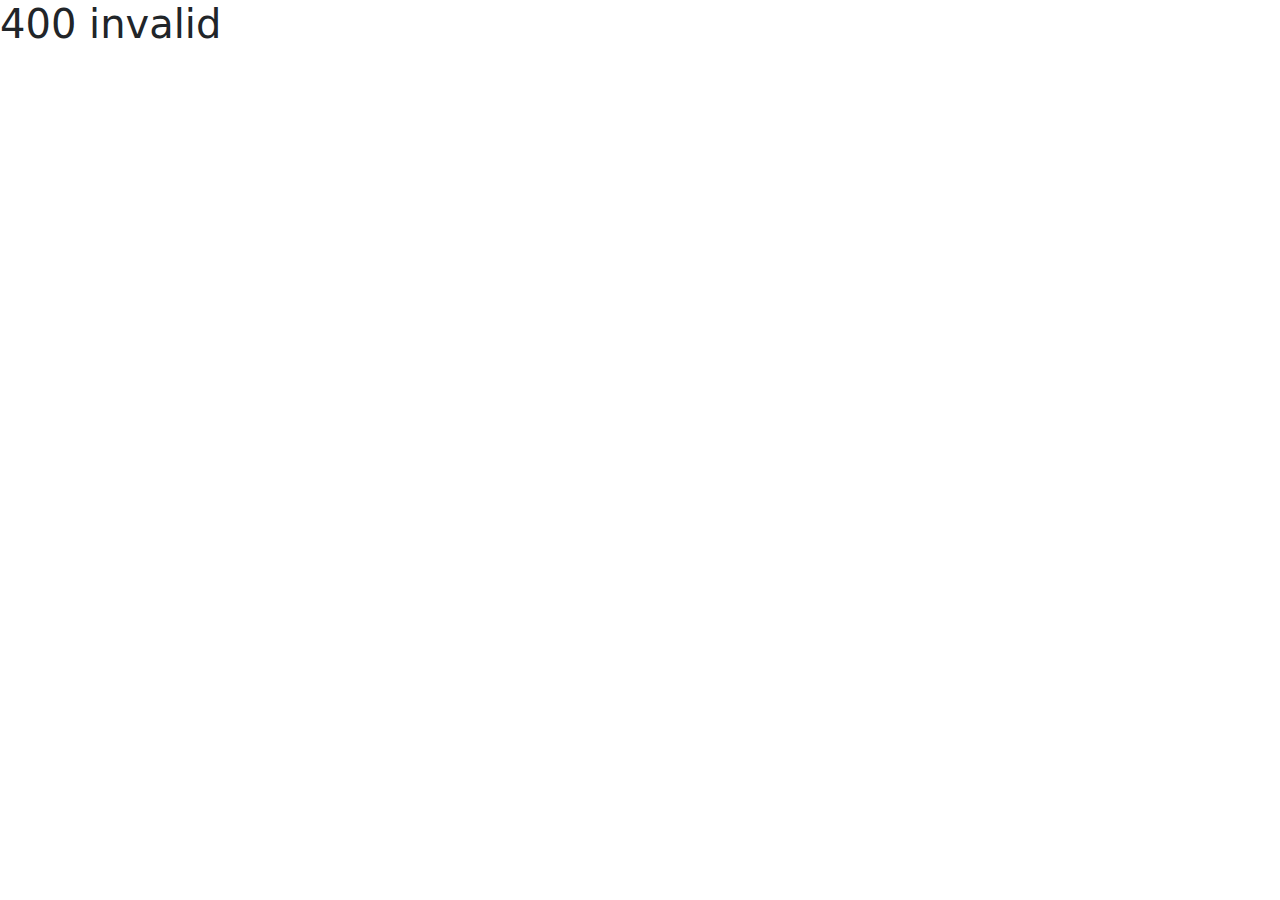
<file: templates/bootstrap.html>
<!DOCTYPE html>
<html lang="en">
<head>
    <meta charset="UTF-8">
    <meta http-equiv="X-UA-Compatible" content="IE=edge">
    <meta name="viewport" content="width=device-width, initial-scale=1.0">
   <link rel="stylesheet" href="/css/boot.css">
    <link rel="stylesheet" href="/bootstrap/css/bootstrap.css">
    <link rel="stylesheet" href="/bootstrap/js/bootstrap.js">
    <link href="https://cdn.jsdelivr.net/npm/bootstrap@5.2.2/dist/css/bootstrap.min.css" rel="stylesheet" integrity="sha384-Zenh87qX5JnK2Jl0vWa8Ck2rdkQ2Bzep5IDxbcnCeuOxjzrPF/et3URy9Bv1WTRi" crossorigin="anonymous">
    <script src="https://cdn.jsdelivr.net/npm/bootstrap@5.2.2/dist/js/bootstrap.bundle.min.js" integrity="sha384-OERcA2EqjJCMA+/3y+gxIOqMEjwtxJY7qPCqsdltbNJuaOe923+mo//f6V8Qbsw3" crossorigin="anonymous"></script>
    <title>Document</title>
</head>
<body>
<h1 id="de"></h1>
<script>
  var x=400 
  if(x<10 && x>0){
    document.getElementById('de').innerHTML =x + " is bigger than 0 and smaller than 10"
  }else if (x<100 && x>10){
    
    document.getElementById('de').innerHTML =x +  " is bigger than 10 and smaller than 100"
  
  }else{
    
    document.getElementById('de').innerHTML =x + "  invalid"
  
  }
  e
  
</script>


  <!-- 1-11-22 -->
  <!-- <input type="date" id="demo" >
  <h1 id="dem"></h1>
  <script>
    var array=["van","kan","pan"]
    array[2]="run"
    array[3]=new Date(10)
    document.getElementById("dem").innerHTML=array
 
 
 
    var today= new Date();
    var day=today.getDate();
    var month=today.getMonth();
    var year=today.getFullYear();
    month=month+1
    if(day<10){
      day="0"+day
    }
    if(month<10){
      month="0"+month
    }
    today=year+"-"+month+"-"+day;
    console.log(today)
    document.getElementById("demo").setAttribute("min",today)
  </script>
  -->
    <!-- <input type="text" id="nam">(30/10/22) -->
  <!-- <script>(30/10/22)
    document.getElementById("nam").onchange =function() {capfun()}
    function capfun(){
      var x=document.getElementById("nam")
      x.value=x.value.toUpperCase();
     
    }
    let p= {name:"ram",age:30}
    console.log(p["name"])
    const a=["dddwq","wqdwqd","wdqwdq"]
    console.log(a[2])
    p["name"]="heeeee"
    console.log(p["name"])
  </script>// -->
 <!-- <div class="con">
  <div class="fdiv">
    <h2>hai</h2>
    <h3>Result:</h3>
    <h1 id="h"></h1>
    
  </div>
  <div class="sdiv">
    <h5>calculator</h5>
    <br>
    <input id="f" type="number"><br>
    <br>
    <input id="s" type="number">
    <br>
    <button onclick="add()">Addition</button><br>
    <button onclick="sub()">Substract</button><br>
    <button onclick="mul()">Multiply</button><br>
    <button onclick="div()">Divission</button><br>
  </div>
 </div>
<script>
function add(){
  var x= parseInt(document.getElementById("f").value);
  var y=parseInt(document.getElementById("s").value);
  var z= (x + y)
  document.getElementById("h").innerHTML= "sum is "+ z;
}
function sub(){
  var x= parseInt(document.getElementById("f").value);
  var y= parseInt(document.getElementById("s").value);
  var z=x-y
  document.getElementById("h").innerHTML= "sub is "+ z;
}
function mul(){
  var x= parseInt(document.getElementById("f").value);
  var y= parseInt(document.getElementById("s").value);
  var z=x*y
  document.getElementById("h").innerHTML= "Mul is "+ z;
}
function div(){
  var x= parseInt(document.getElementById("f").value);
  var y= parseInt(document.getElementById("s").value);
  var z=x/y
  document.getElementById("h").innerHTML= "Div is "+ z;
}
</script>
   -->
</body>
</html>
</file>
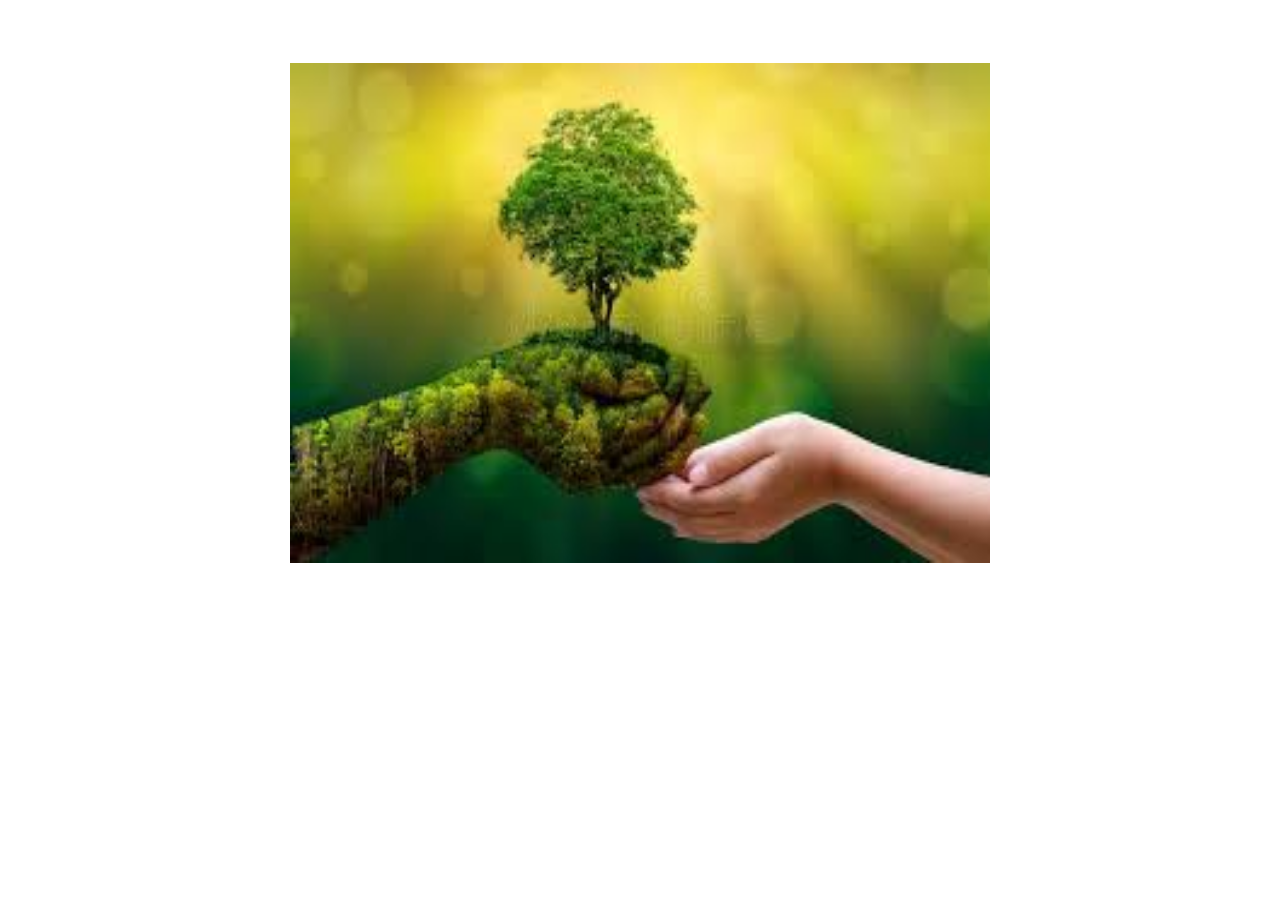
<file: templates/hover.html>
<!DOCTYPE html>
<html lang="en">
<head>
    <meta charset="UTF-8">
    <meta http-equiv="X-UA-Compatible" content="IE=edge">
    <meta name="viewport" content="width=device-width, initial-scale=1.0">
   <link rel="stylesheet" href="/css/hover.css">
    <title>Document</title>
</head>
<body>
    <div class="con">
        <img src="/image/1.jpg" alt="">
        <div class="con1">
            <h1>hello, Enter your Name</h1><br>
            <input type="text" id="name"placeholder="name"><br>
            <br><button onclick="act()">Click ME</button>
            <script>
                function act(){
                    const nam=document.getElementById('name').value
                    alert("hello"+nam)
                }
            </script>
        </div>
    </div>
    
</body>
</html>
</file>
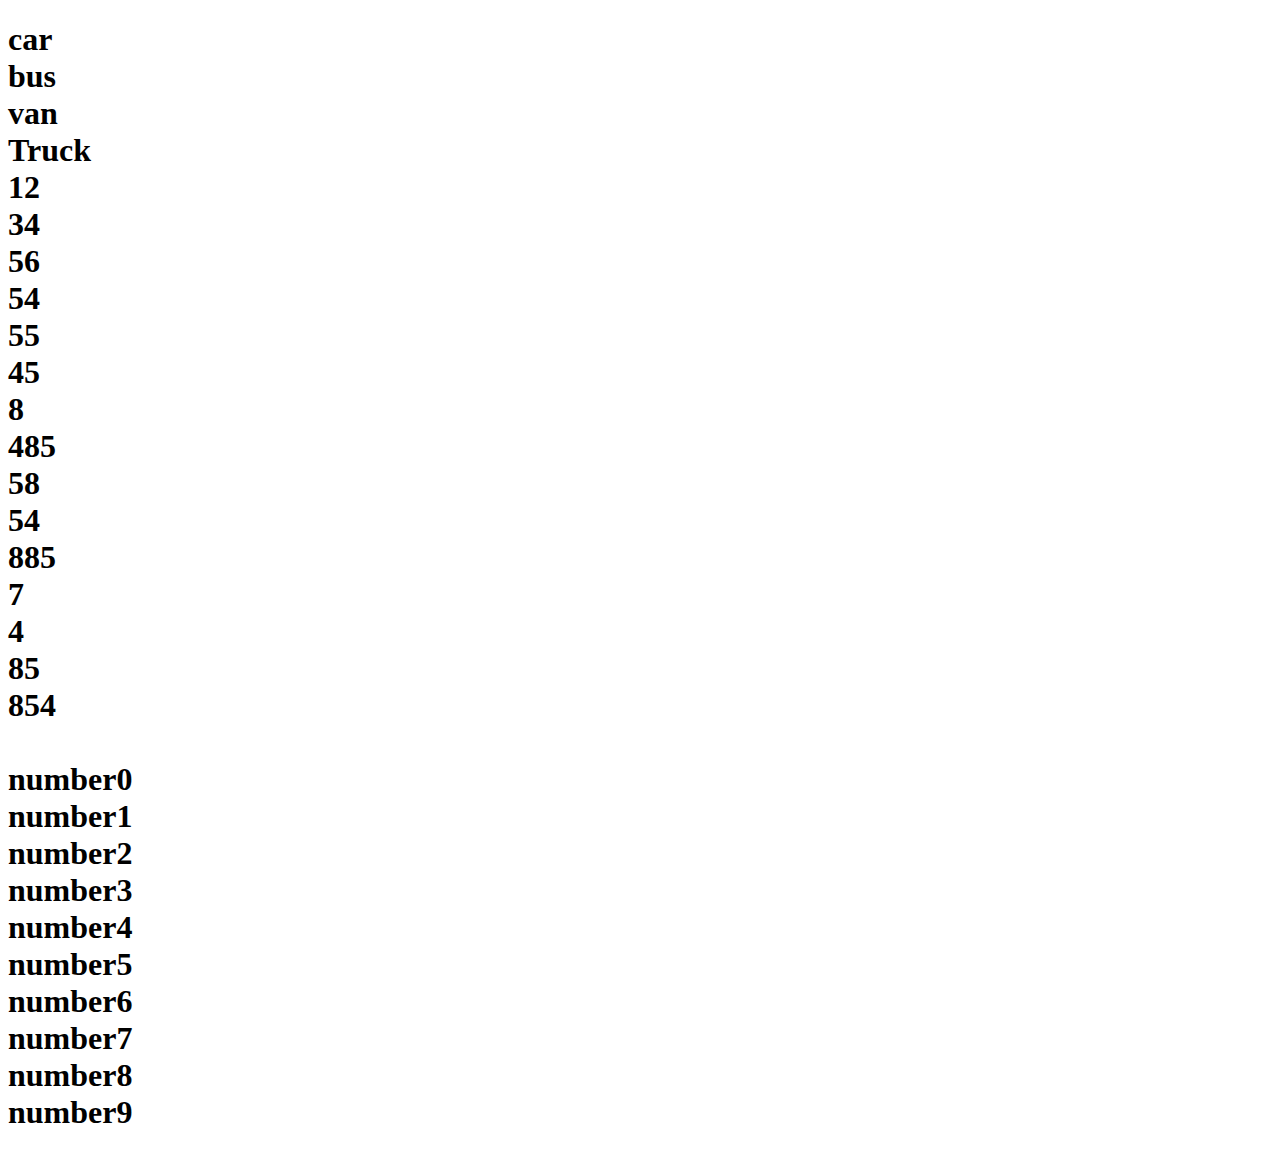
<file: templates/loop.html>
<!DOCTYPE html>
<html lang="en">
<head>
    <meta charset="UTF-8">
    <meta http-equiv="X-UA-Compatible" content="IE=edge">
    <meta name="viewport" content="width=device-width, initial-scale=1.0">
    <title>Document</title>
</head>
<body>
   <h1 id="demo"></h1>
   <script>
    a= ["car","bus","van","Truck"]
    let txt =""
    for(let i=0;i<a.length;i++){
        txt += a[i] + "<br>"
    }
    document.getElementById('demo').innerHTML= txt


    let x=[12,34,56,54,55,45,8,485,58,54,885,7,4,85,854,]
    for (let j in x){
        txt +=x[j]+"<br>"
    }
    document.getElementById('demo').innerHTML= txt
    let i=0;
    while(i<10){
        txt += "<br>number" +i
        i++
    }
    document.getElementById('demo').innerHTML= txt
   </script> 
</body>
</html>
</file>
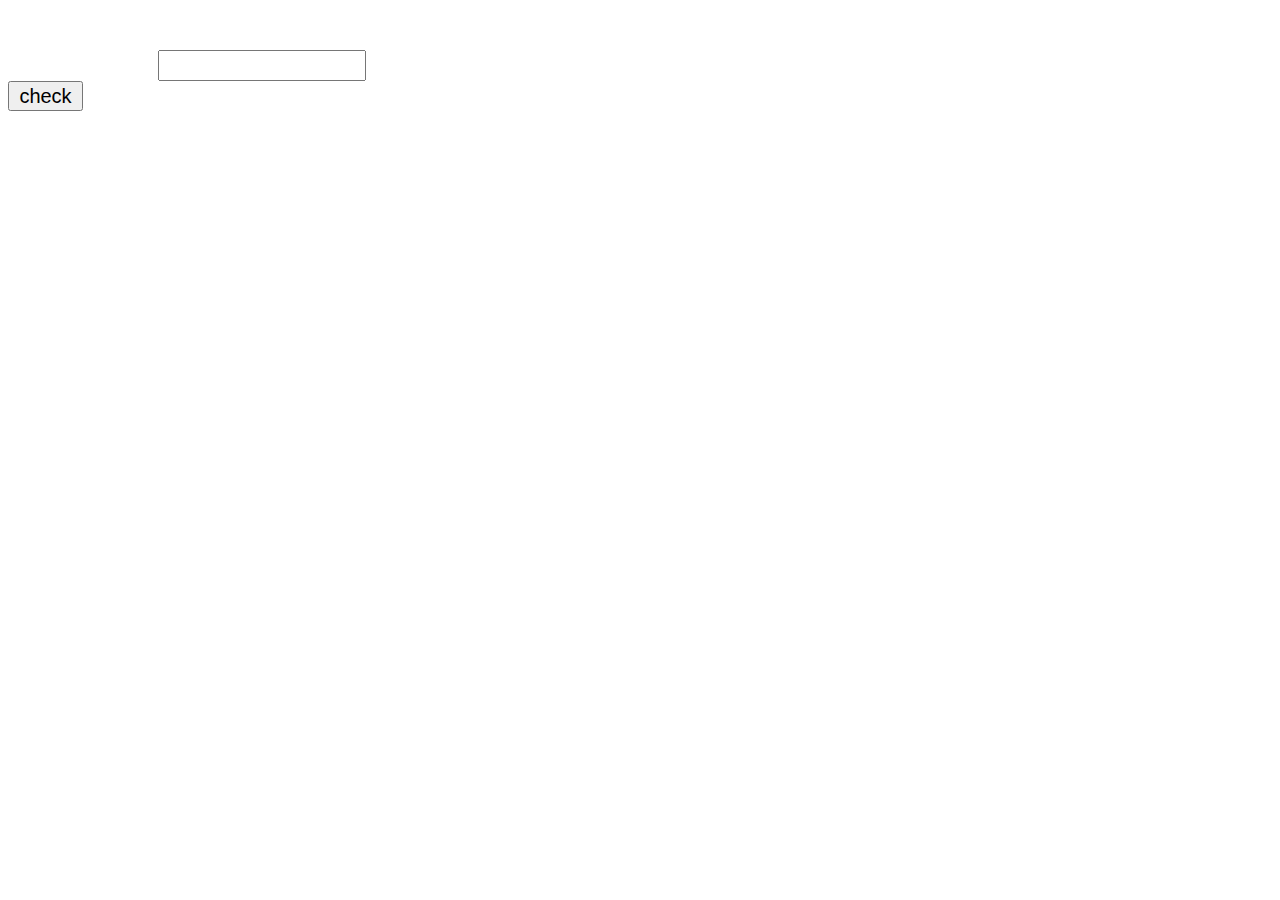
<file: templates/odeve.html>
<!DOCTYPE html>
<html lang="en">
<head>
    <meta charset="UTF-8">
    <meta http-equiv="X-UA-Compatible" content="IE=edge">
    <meta name="viewport" content="width=device-width, initial-scale=1.0">
   <link rel="stylesheet" href="/css/odd.css">
    <title>Document</title>
</head>
<body onafterprint="alert('printed')">
    <!-- <div class="con">
         <h1>ODD&EVEN checker0 </h1>
        <input type="number" id="num"> 
    <button id="btn" onclick="check()">check</button>
    <h1 id="re"></h1>
    </div> -->
    <input type="text"  id="num" oninput="al(this.value)">
    <button id="btn" onclick="alert('jgj')">check</button>
    <h1 id="re"></h>
    <script>
        function al(a){
            document.getElementById('re').innerHTML=a
        }
    </script>
    
    <!-- <script>
        function check(){
        var a=parseInt(document.getElementById('num').value)
        var s=a%2
        if(s==1){
            document.getElementById('re').innerHTML= "Your Number is ODD "
        }else{
            document.getElementById('re').innerHTML= "Your Number is EVEN "
        }
        
    }
    </script> -->
</body>
</html>
</file>
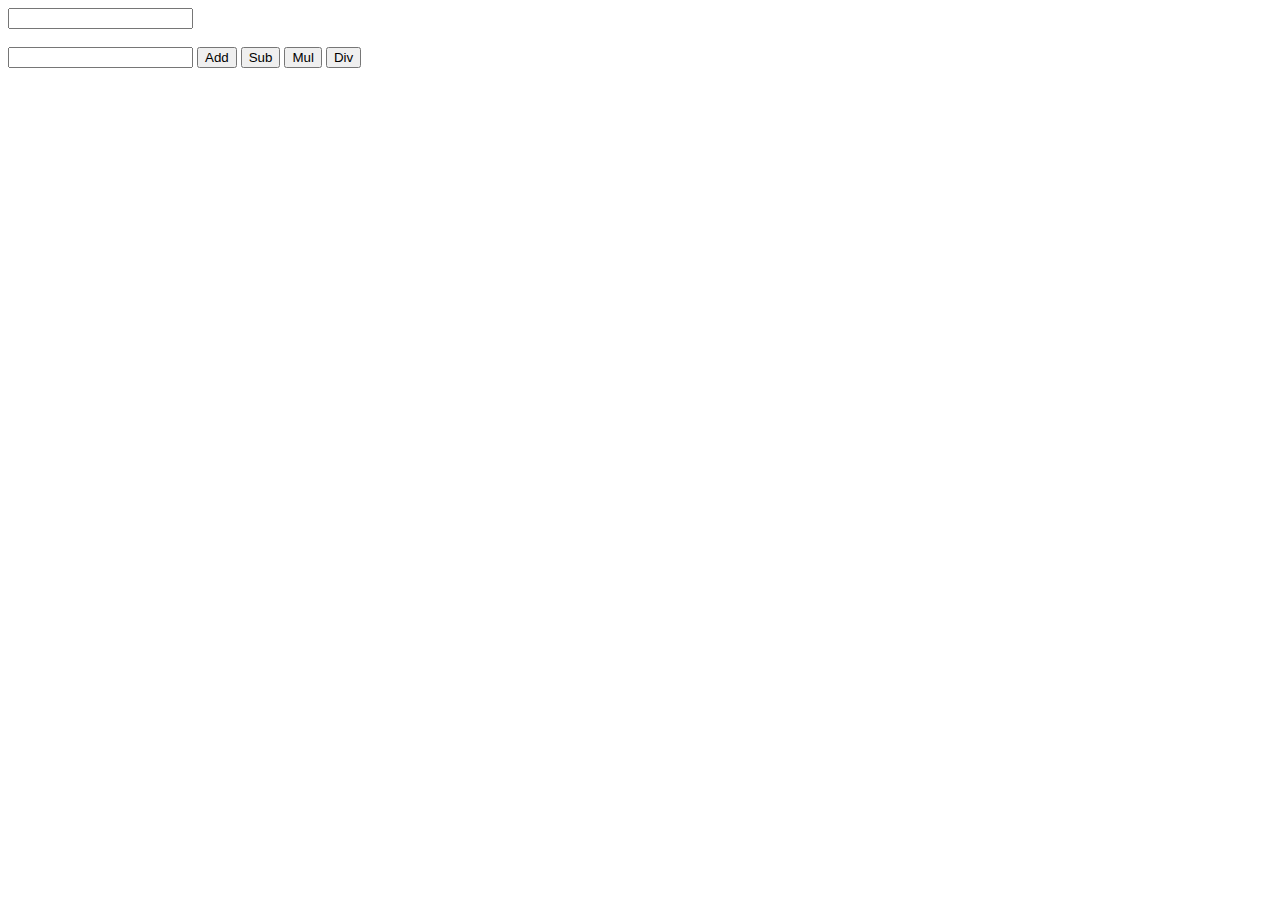
<file: templates/switch.html>
<!DOCTYPE html>
<html lang="en">
<head>
    <meta charset="UTF-8">
    <meta http-equiv="X-UA-Compatible" content="IE=edge">
    <meta name="viewport" content="width=device-width, initial-scale=1.0">
   <link rel="stylesheet" href="/css/calc.css">
    <title>Document</title>
</head>
<body>
    <div class="con">
        <input type="number" id="val1" ><br><br>
    <input type="number" id="val2" >
    <button onclick="check(this.value)"value="+">Add</button>
    <button onclick="check(this.value)"value="-">Sub</button>
    <button onclick="check(this.value)"value="*">Mul</button>
    <button onclick="check(this.value)"value="/">Div</button>
    <h1 id="res"></h1>
    </div>
    <script>
         function check(oper){
            var val1 = parseInt(document.getElementById("val1").value)
            var val2 = parseInt(document.getElementById("val2").value)
           var sum
        switch (oper){
           case "+":
               sum = val1+val2
               break;
           case "-":
             sum = val1-val2
               break;
           case "*":
                 sum = val1*val2
               break;
           case "/":
                sum = val1/val2
               break;
             default:
                sum="invalid"
           
        }
        document.getElementById('res').innerHTML = sum
    }
       </script>

    <!-- <script>
     switch (new Date().getDay()){
        case 0:
            day="Sunday"
            break;
        case 1:
            day="Monday"
            break;
        case 2:
            day="Tuesday"
            break;
        case 3:
            day="Wednesday"
            break;
        case 4:
            day="Thursday"
            break;
        case 5:
            day="Friday"
            break;
        case 6:
            day="Saturday"
            break;
     }
     document.getElementById('demo').innerHTML = day
    </script> -->
</body>
</html>
</file>
<file: css/boot.css>
.con{
    position: relative;
}
.fdiv{
    height: 400px;
    width: 900px;
    margin-left: 20%;
    margin-top:15% ;
     background-color: rgb(255, 255, 255); 
    border-radius: 30px;
    position: absolute;
    box-shadow: rgba(0, 0, 0, 0.35) 0px 5px 15px;
 

}
.sdiv{
    height: 550px;
    width: 380px;
    border-radius: 40px;
     background-color: rgb(255, 255, 255); 
    position: absolute;
    margin-top:11% ;
    margin-left: 45%;
    text-align: center;
    box-shadow: rgba(0, 0, 0, 0.35) 0px 5px 15px;
   
}
.con .fdiv h2{
    color: green;
    margin: 30px;
}
.con .fdiv h3{
    color: green;
    margin: 30px;
}
.con .fdiv h1{
    margin: 30px;
    color: aqua;
}
.con .sdiv h5{
   margin-top: 40px;
}
.con .sdiv input{
    height: 35px;
    width: 250px;
    border-radius: 10px;
    border: 1px solid aqua;
}
.con .sdiv button{
   margin-top: 30px;
   height: 35px;
   width: 200px;
   background-color: black;
   color: white;
   border-radius: 20px;
   font-size: 20px;


}
.con .sdiv button:hover{
    background-color: aqua;
    color:black
}
.con .sdiv input:hover{
    height: 38px;
    width: 255px;
}
</file>
<file: css/hover.css>
.con{
    
    margin: auto;
    margin-top: 5%;
    height: 500px;
    width: 700px;
 
  
    position: relative;  
}
img{
    position: absolute;
    height: 500px;
    width: 700px;
}
.con1{
    display: none;
    margin-top: 200px;
    text-align: center;
    position: absolute;
    height: 500px;
    width: 700px;
}
.con1 input{
height: 30px;
width: 200px;
font-size: 20px;
}
.con1 button{
    height: 25px;
    border-radius: 40px;
    background-color: black;
    color: azure;
}
.con:hover .con1{
    display: block;
}
.con:hover img{
    opacity: .6;
}
</file>
<file: css/odd.css>
.con{
    height:300px;
    width: 500px;
    background-color: aqua;
    text-align: center;
    margin: auto;
    margin-top:5%;
}
input{
    margin-top: 50px;
    width: 200px;
    height: 25px;
    display: block;
    margin-left: 150px;
   
}
button{
    height: 30px;
    width: 75px;
    font-size: 20px;
}
</file>
<file: css/calc.css>
/* .con{
    margin: auto;
    margin-top: 10%;
    height: 500px;
    width :500px;
    border: 2px solid black;
    text-align:center;
    border-radius: 10px;
    background-color: bisque;
}
.con label{
    font-size: 30px;
    display: block;
}
.con input{
    font-size: 30px;
    width:200px;
    padding: 10px;
    background-color: aquamarine;

    
}
.con input:hover{
    background-color: chartreuse;
}
.con button{
    display: block;
    padding: 10px 20px;
    background-color: aqua;
    color: black;
    border-radius: 40px;
    
}
.con button:hover{
    background-color: blueviolet;
} */
</file>
